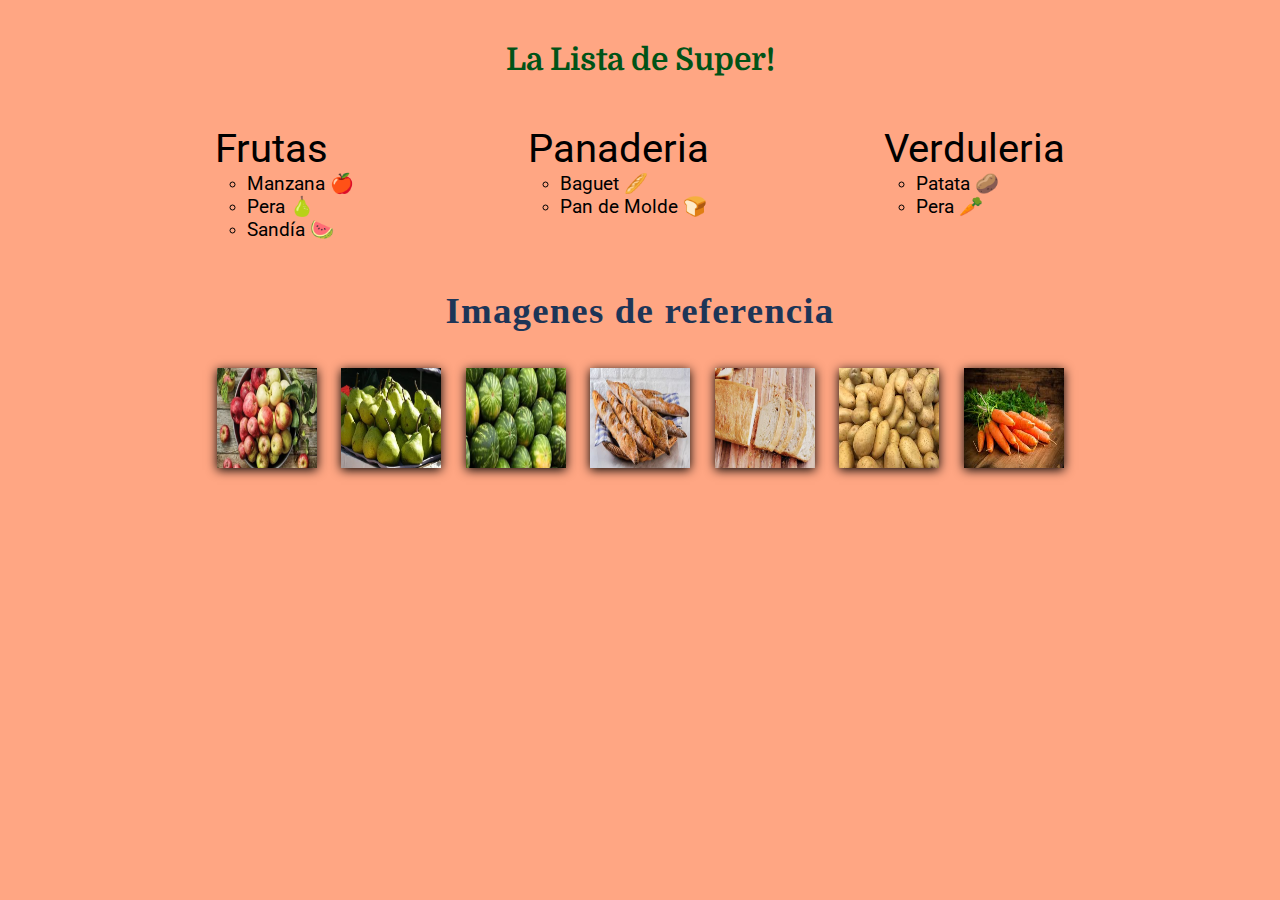
<file: Lista de compras/Index.html>
<!DOCTYPE html>
<html lang="en">
<head>
    <meta charset="UTF-8">
    <meta name="description" content="Practicas realizadas en el Curso Definitivo de HTML y CSS en Platzi">
    <meta name="viewport" content="width=device-width, initial-scale=1.0">
    <meta name="robots" content="index,follow" />
    <title>Lista 1</title>
    <link rel="stylesheet" href="styles.css" />
    <link href="https://fonts.googleapis.com/css2?family=Domine:wght@400;700&family=Roboto:wght@400;700&display=swap" rel="stylesheet"/>
</head>
<body>
    <header>
        <h2>La Lista de Super!</h2>
    </header>
    <main>
        <nav>
            <ol>
                <li>Frutas</li>
                <ol>
                    <li>
                        <a href="https://search.brave.com/images?q=manzana" target="_blanck">Manzana 🍎</a>
                    </li>
                    <li>
                        <a href="https://search.brave.com/images?q=peras&source=web"target="_blanck">Pera 🍐</a>
                    </li>
                    <li>
                        <a href="https://search.brave.com/images?q=sandia&source=web" target="_blank">Sandía 🍉</a>
                    </li>
                </ol>
            </ol>
            <ol>
                <li>Panaderia</li>
                <ol>
                    <li>
                        <a href="https://search.brave.com/images?q=baguet&source=web" target="_blanck">Baguet 🥖</a>
                    </li>
                    <li>
                        <a href="https://search.brave.com/images?q=Pan+de+Molde&source=web"target="_blanck">Pan de Molde 🍞</a>
                    </li>
                </ol>
            </ol>
            <ol>
                <li>Verduleria</li>
                <ol>
                    <li>
                        <a href="https://search.brave.com/images?q=patatas&source=web" target="_blanck">Patata 🥔</a>
                    </li>
                    <li>
                        <a href="https://search.brave.com/images?q=zanahoria&source=web"target="_blanck">Pera 🥕</a>
                    </li>
                </ol>
            </ol>
        </nav>
    </main>
    <section>
        <h3>Imagenes de referencia</h3>
        <div class="imagesWarp">
            <img src="./Images/Manzana.jpg" alt="Imagen de Manzana" width="100px">
            <img src="./Images/Pera.jpg" alt="Imagen de Pera" width="100px">
            <img src="./Images/Sandia.jpg" alt="Imagen de Sandia" width="100px">
            <img src="./Images/Baguett.JPG" alt="Imagen de Baguett" width="100px">
            <img src="./Images/Pan de molde.JPG" alt="Imagen de Pan de Molde" width="100px">
            <img src="./Images/Papas.jfif" alt="Imagen de Patatas" width="100px">
            <img src="./Images/Zanahoria.jfif" alt="Imagen de Zanahoria" width="100px">
        </div>
    </section>
</body>
</html>
</file>
<file: Lista de compras/styles.css>
* {
    padding: 0px;
    margin: 0px;
    background-color: rgb(255, 166, 131);
}
ol {
    list-style: none;
    font-family: "Roboto", sans-serif;
}
a {
    text-decoration: none;
    color: black;
    cursor: pointer;
}
header {
    width: 60%;
    margin: 0 auto;
    text-align: center;
    margin-top: 2em;
    font-size: 1.3em;
    font-family: "Domine", sans-serif;
    color: #005317;
    margin-bottom: 20px;
}
nav {
    width: 80%;
    margin: 0 auto;
    display: flex;
    margin-top: 3em;
    flex-wrap: wrap;
}
nav > ol {
    margin: 0 auto;
}
nav > ol > li {
    font-size: 2.5em;
}
nav > ol > ol {
    list-style: circle;
}
nav > ol > ol > li {
    margin-left: 2em;
}
nav > ol > ol > li > a {
    font-size: 1.2em;
}
nav > ol > ol > li:last-child {
    margin-bottom: 1em;
}
section {
    width: 70%;
    margin: 0 auto;
    margin-top: 2em;
}
section > h3 {
    font-size: 2.3em;
    text-align: center;
    margin-bottom: 1em;
    color: #1d3557;
    letter-spacing: 1.2px;
}
.imagesWarp {
    display: flex;
    justify-content: space-evenly;
}
section > div > img {
    width: 100px;
    height: 100px;
    box-shadow: 0px 2px 10px black;
}
@media (max-width: 640px) {
    .nav {
        display: block;
    }
    .imagesWarp {
        display: flex;
        justify-content: space-evenly;
    }
    section > div > img {
        width: 55px;
        height: 55px;
    }
}
</file>
